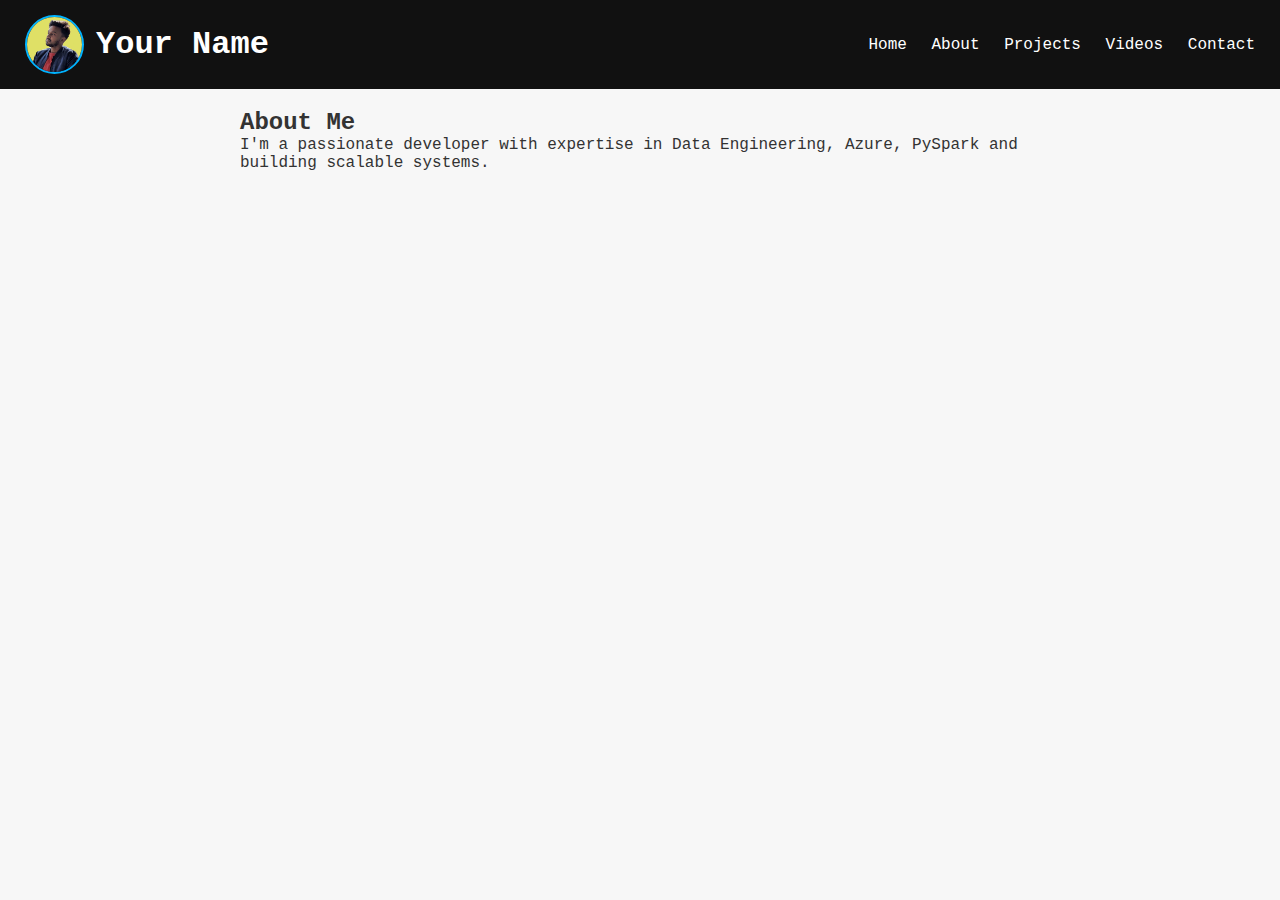
<file: about.html>
<!DOCTYPE html>
<html>
<head>
  <title>About Me</title>
  <link rel="stylesheet" href="style.css">
</head>
<body>

<header>
  <div class="header-left">
    <img src="myphoto.png" class="profile-pic">
    <h1>Your Name</h1>
  </div>

  <nav>
    <a href="index.html">Home</a>
    <a href="about.html">About</a>
    <a href="projects.html">Projects</a>
    <a href="video.html">Videos</a>
    <a href="contact.html">Contact</a>
  </nav>
</header>

<section class="content">
  <h2>About Me</h2>
  <p>
    I'm a passionate developer with expertise in Data Engineering,
    Azure, PySpark and building scalable systems.
  </p>
</section>

</body>
</html>
</file>
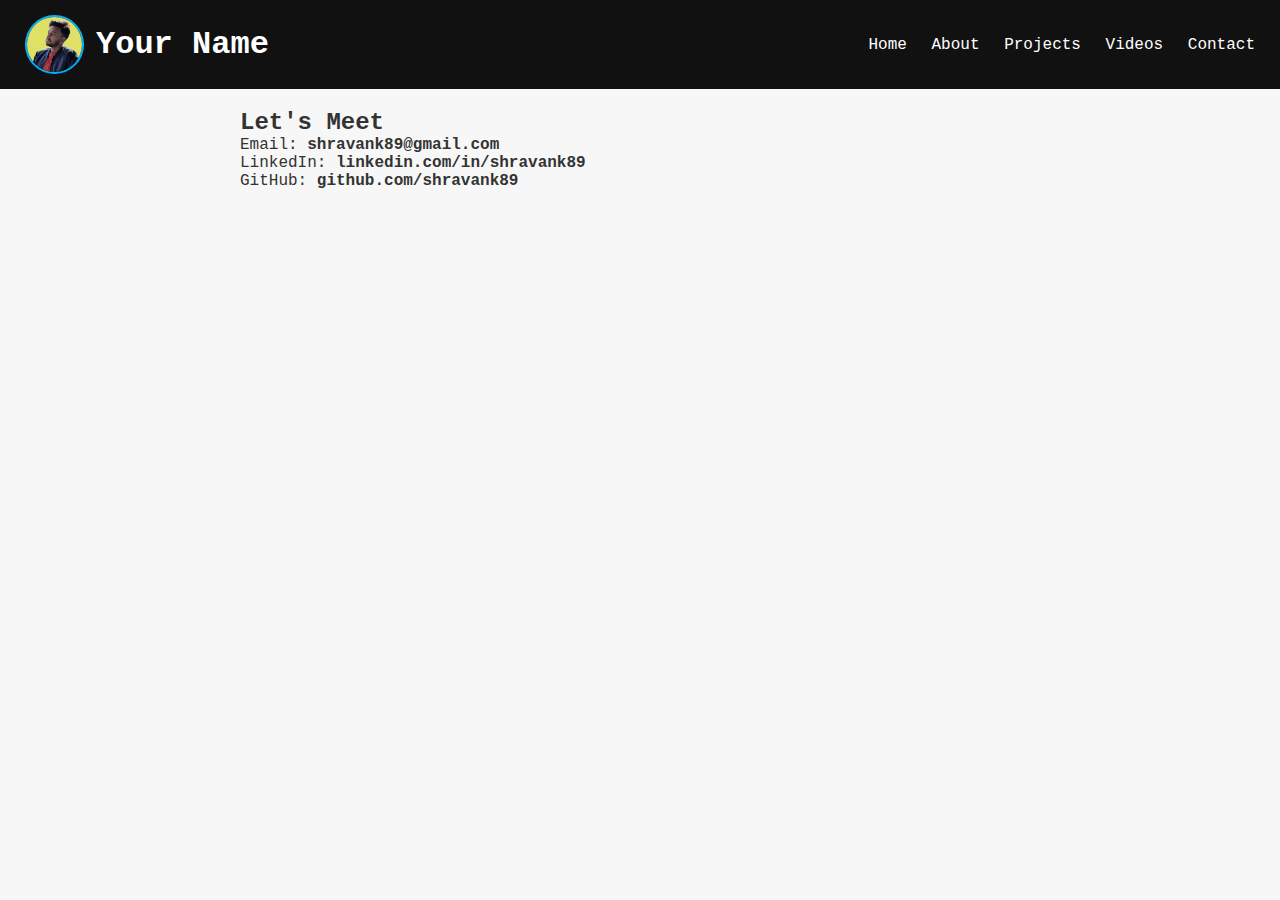
<file: contact.html>
<!DOCTYPE html>
<html lang="en">
<head>
<meta charset="UTF-8" />
<meta name="viewport" content="width=device-width, initial-scale=1.0" />
<title>Contact | Your Portfolio</title>
<link rel="stylesheet" href="style.css" />
</head>
<body>
<header>
  <div class="header-left">
    <img src="myphoto.png" class="profile-pic">
    <h1>Your Name</h1>
  </div>

  <nav>
    <a href="index.html">Home</a>
    <a href="about.html">About</a>
    <a href="projects.html">Projects</a>
    <a href="video.html">Videos</a>
    <a href="contact.html">Contact</a>
  </nav>
</header>


<section class="content">
<h2>Let's Meet</h2>
<p>Email: <strong>shravank89@gmail.com</strong></p>
<p>LinkedIn: <strong>linkedin.com/in/shravank89</strong></p>
<p>GitHub: <strong>github.com/shravank89</strong></p>
</section>
</body>
</html>
</file>
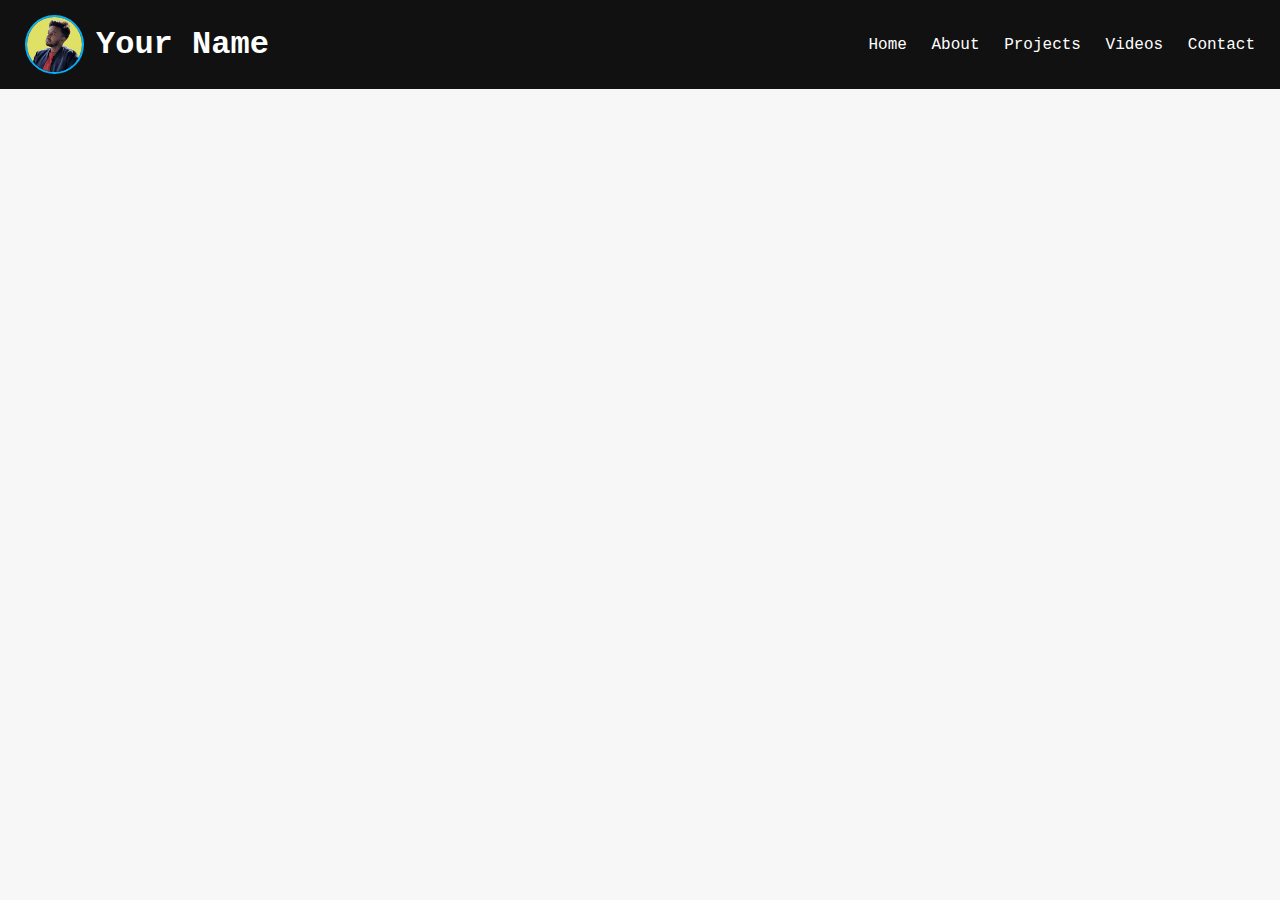
<file: projects.html>
<!DOCTYPE html>
<html>
<head>
  <title>Projects</title>
  <link rel="stylesheet" href="style.css">
</head>
<body>

<header>
  <div class="header-left">
    <img src="myphoto.png" class="profile-pic">
    <h1>Your Name</h1>
  </div>

  <nav>
    <a href="index.html">Home</a>
    <a href="about.html">About</a>
    <a href="projects.html">Projects</a>
    <a href="video.html">Videos</a>
    <a href="contact.html">Contact</a>
  </nav>
</header>

<section class="content fade-in">
  <h2>Projects</h2>

  <div class="grid">
    <div class="card slide-up">
      <h3>Streaming Pipeline</h3>
      <p>Real-time pipeline using Kafka, Spark Streaming & Delta Lake.</p>
    </div>

    <div class="card slide-up">
      <h3>Azure Data Engineering</h3>
      <p>ADF + ADLS + Databricks + Synapse architecture.</p>
    </div>

    <div class="card slide-up">
      <h3>Portfolio Website</h3>
      <p>A simple, clean and responsive portfolio site.</p>
    </div>
  </div>
</section>

</body>
</html>
</file>
<file: style.css>
/* -------- RESET -------- */
body, h1, h2, h3, p, a {
  margin: 0;
  padding: 0;
  font-family: "Lucida Console", "Courier New", monospace;
}

body {
  background: #f7f7f7;
  color: #333;
}

/* -------- HEADER -------- */
header {
  background: #111;
  color: white;
  padding: 15px 25px;
  display: flex;
  justify-content: space-between;
  align-items: center;
  position: sticky;
  top: 0;
  z-index: 1000;
  animation: slideDown 0.6s ease;
}

nav a {
  color: white;
  margin-left: 15px;
  text-decoration: none;
  font-weight: 500;
  transition: color 0.3s;
}

nav a:hover,
.active {
  color: #00c2ff;
}

/* -------- HERO SECTION -------- */
.hero {
  text-align: center;
  padding: 100px 20px;
}

.hero h2 {
  font-size: 50px;
}

.highlight {
  color: #00b3ff;
}

.subtitle {
  font-size: 24px;
  opacity: 0.9;
  margin: 12px 0;
  padding: 8px 15px;
}

.btn {
  display: inline-block;
  padding: 12px 20px;
  background: #00b3ff;
  color: white;
  border-radius: 6px;
  text-decoration: none;
  font-size: 18px;
  transition: 0.3s;
}

.btn:hover {
  background: #0095d9;
  transform: translateY(-5px);
}

/* -------- CONTENT SECTION -------- */
.content {
  max-width: 800px;
  margin: auto;
  padding: 20px 20px;
}

/* -------- GRID -------- */
.grid {
  display: grid;
  grid-template-columns: repeat(3, 1fr);
  gap: 25px;
}

.card {
  background: rgb(248, 225, 225);
  padding: 20px;
  border-radius: 10px;
  box-shadow: 0 4px 12px rgba(0,0,0,0.1);
  transition: transform 0.3s ease;
}

.card:hover {
  transform: translateY(-5px);
}

/* -------- ANIMATIONS -------- */
.fade-in {
  animation: fadeIn 0.8s ease forwards;
  opacity: 0;
}

.slide-up {
  animation: slideUp 0.8s ease forwards;
  opacity: 0;
}

@keyframes fadeIn {
  from { opacity: 0; transform: translateY(20px); }
  to   { opacity: 1; transform: translateY(0); }
}

@keyframes slideUp {
  from { opacity: 0; transform: translateY(40px); }
  to   { opacity: 1; transform: translateY(0); }
}

@keyframes slideDown {
  from { opacity: 0; transform: translateY(-20px); }
  to   { opacity: 1; transform: translateY(0); }
}

/* -------- RESPONSIVE -------- */
@media (max-width: 900px) {
  .grid {
    grid-template-columns: repeat(2, 1fr);
  }
}

@media (max-width: 600px) {
  header {
    flex-direction: column;
    text-align: center;
  }

  nav {
    margin-top: 10px;
  }

  nav a {
    margin: 0 10px;
  }

  .grid {
    grid-template-columns: 1fr;
  }

  .hero h2 {
    font-size: 32px;
  }
}

/* ---------------- VIDEO PORTFOLIO GRID ---------------- */

.video-grid {
  display: grid;
  grid-template-columns: repeat(3, 1fr);
  gap: 25px;
  margin-top: 30px;
}

.video-card {
  background: white;
  padding: 20px;
  border-radius: 12px;
  box-shadow: 0 4px 12px rgba(0,0,0,0.1);
  transition: transform 0.3s ease;
}

.video-card:hover {
  transform: translateY(-5px);
}

.video-wrapper video {
  width: 100%;
  border-radius: 10px;
  outline: none;
}

/* ----- MOBILE ----- */

@media (max-width: 900px) {
  .video-grid {
    grid-template-columns: repeat(2, 1fr);
  }
}

@media (max-width: 600px) {
  .video-grid {
    grid-template-columns: 1fr;
  }
}

/* Profile image in header */
.profile-pic {
  width: 55px;
  height: 55px;
  border-radius: 50%;
  object-fit: cover;
  margin-right: 12px;
  border: 2px solid #00b3ff;
}

.home-pic {
  width: 200px;
  height: 200px;
  border-radius: 50%;
  object-fit: cover;
  margin-right: 12px;
  border: 2px solid #00b3ff;
}

.header-left {
  display: flex;
  align-items: center;
}

/* Home Page Embedded Video */
.home-video {
  margin-top: 25px;
  display: flex;
  justify-content: center;
}

.home-video video,
.home-video iframe {
  width: 95%;
  max-width: 720px;
  border-radius: 12px;
  box-shadow: 0 4px 12px rgba(0,0,0,0.15);
  padding: 15px;
}
</file>
